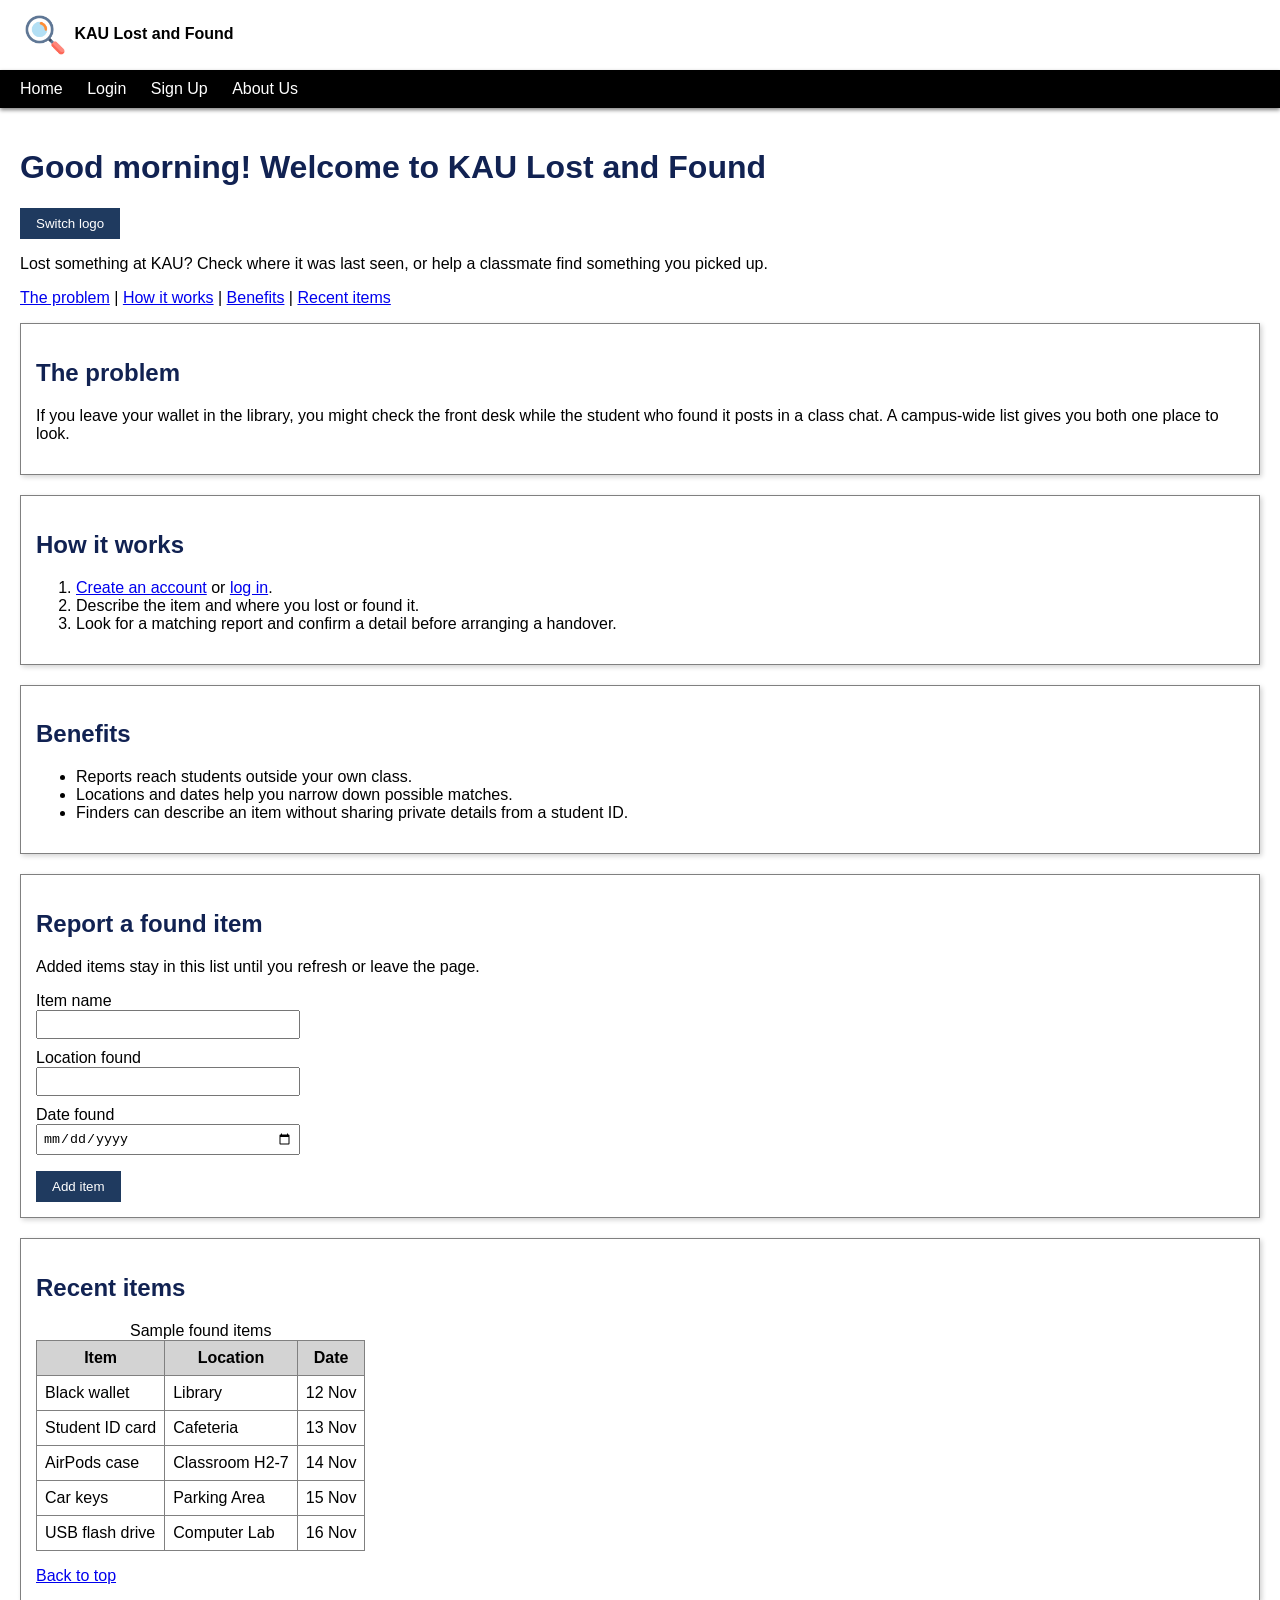
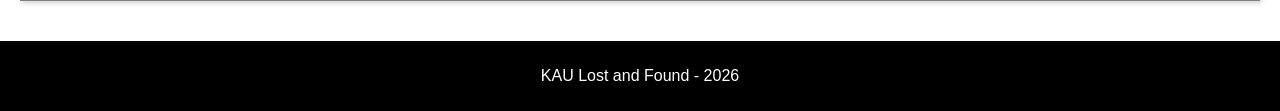
<file: index.html>
<!DOCTYPE html>
<html lang="en">
<head>
  <meta charset="UTF-8">
  <meta name="viewport" content="width=device-width, initial-scale=1">
  <title>KAU Lost and Found - Home</title>
  <link rel="stylesheet" href="css/style.css">
  <style>
    .box[id] { scroll-margin-top: 4rem; }
  </style>
</head>
<body id="top">

  <header>
    <img id="logo" src="images/logo.png" alt="KAU Lost and Found logo" width="50" height="50" usemap="#logomap">
    <map name="logomap">
      <area shape="rect" coords="0,0,50,50" href="about.html" alt="About Us">
    </map>
    <b>KAU Lost and Found</b>
  </header>

  <nav>
    <ul>
      <li><a href="index.html">Home</a></li>
      <li><a href="login.html">Login</a></li>
      <li><a href="signup.html">Sign Up</a></li>
      <li><a href="about.html">About Us</a></li>
    </ul>
  </nav>

  <main>
    <h1><span id="greeting"></span>! Welcome to KAU Lost and Found</h1>
    <button type="button" class="btn" onclick="changeLogo()">Switch logo</button>
    <p>Lost something at KAU? Check where it was last seen, or help a classmate find something you picked up.</p>
    <p>
      <a href="#problem">The problem</a> |
      <a href="#how">How it works</a> |
      <a href="#benefits">Benefits</a> |
      <a href="#recent">Recent items</a>
    </p>

    <article class="box" id="problem">
      <h2>The problem</h2>
      <p>If you leave your wallet in the library, you might check the front desk while the student who found it posts in a class chat. A campus-wide list gives you both one place to look.</p>
    </article>

    <section class="box" id="how">
      <h2>How it works</h2>
      <ol>
        <li><a href="signup.html">Create an account</a> or <a href="login.html">log in</a>.</li>
        <li>Describe the item and where you lost or found it.</li>
        <li>Look for a matching report and confirm a detail before arranging a handover.</li>
      </ol>
    </section>

    <section class="box" id="benefits">
      <h2>Benefits</h2>
      <ul>
        <li>Reports reach students outside your own class.</li>
        <li>Locations and dates help you narrow down possible matches.</li>
        <li>Finders can describe an item without sharing private details from a student ID.</li>
      </ul>
    </section>

    <section class="box" id="report">
      <h2>Report a found item</h2>
      <p>Added items stay in this list until you refresh or leave the page.</p>
      <form onsubmit="addItem(); return false;" novalidate>
        <label for="itemName">Item name</label>
        <input type="text" id="itemName" name="itemName" required>

        <label for="itemPlace">Location found</label>
        <input type="text" id="itemPlace" name="itemPlace" required>

        <label for="itemDate">Date found</label>
        <input type="date" id="itemDate" name="itemDate" required>

        <p id="addMsg" role="status" aria-live="polite"></p>
        <button type="submit" class="btn" onclick="addItem(); return false;">Add item</button>
      </form>
    </section>

    <section class="box" id="recent">
      <h2>Recent items</h2>
      <table>
        <caption>Sample found items</caption>
        <thead>
          <tr><th scope="col">Item</th><th scope="col">Location</th><th scope="col">Date</th></tr>
        </thead>
        <tbody id="itemsBody"></tbody>
      </table>
      <p style="margin-bottom: 0"><a href="#top">Back to top</a></p>
    </section>
  </main>

  <footer>
    <p>KAU Lost and Found - <span id="year">2026</span></p>
  </footer>

  <script>
    document.getElementById("year").textContent = new Date().getFullYear();
  </script>
  <script src="js/script.js"></script>
  <script src="js/home.js"></script>
</body>
</html>
</file>
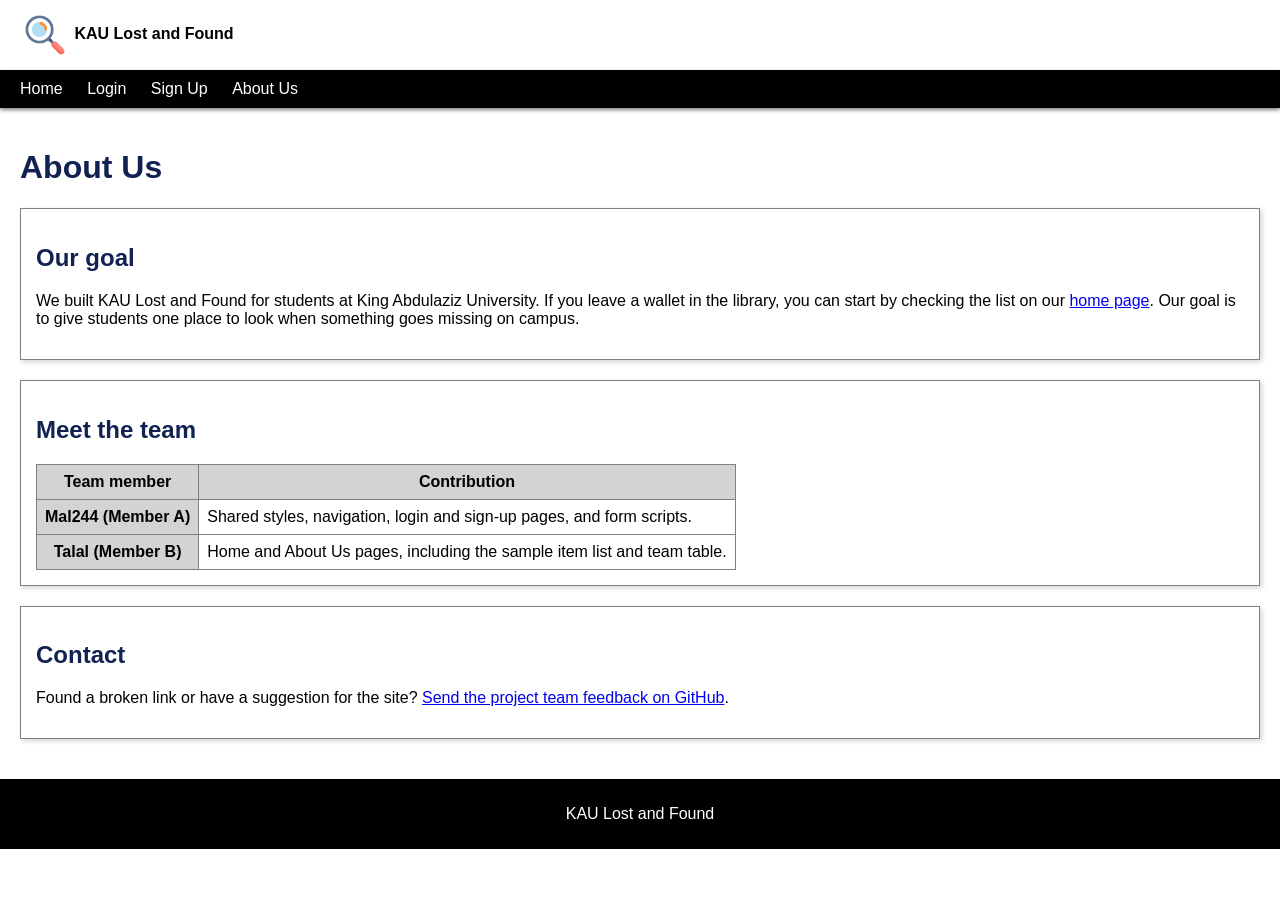
<file: about.html>
<!DOCTYPE html>
<html lang="en">
<head>
  <meta charset="UTF-8">
  <meta name="viewport" content="width=device-width, initial-scale=1">
  <title>KAU Lost and Found - About Us</title>
  <link rel="stylesheet" href="css/style.css">
</head>
<body id="top">

  <header>
    <img src="images/logo.png" alt="KAU Lost and Found logo" width="50" height="50" usemap="#logomap">
    <map name="logomap">
      <area shape="rect" coords="0,0,50,50" href="about.html" alt="About Us">
    </map>
    <b>KAU Lost and Found</b>
  </header>

  <nav>
    <ul>
      <li><a href="index.html">Home</a></li>
      <li><a href="login.html">Login</a></li>
      <li><a href="signup.html">Sign Up</a></li>
      <li><a href="about.html">About Us</a></li>
    </ul>
  </nav>

  <main>
    <h1>About Us</h1>
    <section class="box">
      <h2>Our goal</h2>
      <p>We built KAU Lost and Found for students at King Abdulaziz University. If you leave a wallet in the library, you can start by checking the list on our <a href="index.html#recent">home page</a>. Our goal is to give students one place to look when something goes missing on campus.</p>
    </section>

    <section class="box">
      <h2>Meet the team</h2>
      <table>
        <thead>
          <tr><th scope="col">Team member</th><th scope="col">Contribution</th></tr>
        </thead>
        <tbody>
          <tr><th scope="row">Mal244 (Member A)</th><td>Shared styles, navigation, login and sign-up pages, and form scripts.</td></tr>
          <tr><th scope="row">Talal (Member B)</th><td>Home and About Us pages, including the sample item list and team table.</td></tr>
        </tbody>
      </table>
    </section>

    <section class="box">
      <h2>Contact</h2>
      <p>Found a broken link or have a suggestion for the site? <a href="https://github.com/Mal244/Kau-Lost-And-Found/issues">Send the project team feedback on GitHub</a>.</p>
    </section>
  </main>

  <footer><p>KAU Lost and Found</p></footer>

<script src="js/script.js"></script>
</body>
</html>
</file>
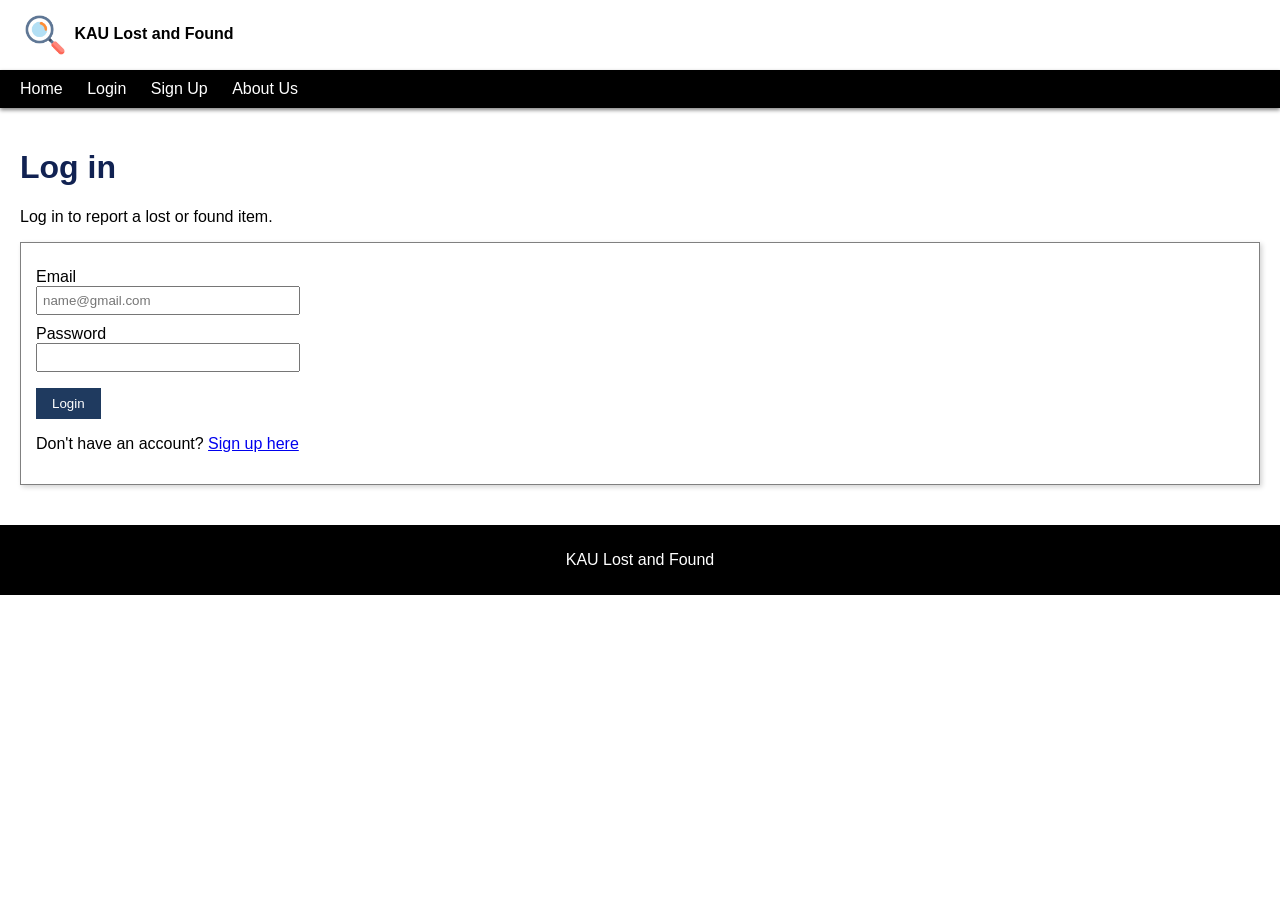
<file: login.html>
<!DOCTYPE html>
<html lang="en">
<head>
  <meta charset="UTF-8">
  <title>KAU Lost and Found Login</title>
  <link rel="stylesheet" href="css/style.css">
</head>
<body>

  <header>
    <img src="images/logo.png" alt="KAU Lost and Found logo" width="50" height="50" usemap="#logomap">
    <map name="logomap">
      <area shape="rect" coords="0,0,50,50" href="about.html" alt="About Us">
    </map>
    <b>KAU Lost and Found</b>
  </header>

  <nav>
    <ul>
      <li><a href="index.html">Home</a></li>
      <li><a href="login.html">Login</a></li>
      <li><a href="signup.html">Sign Up</a></li>
      <li><a href="about.html">About Us</a></li>
    </ul>
  </nav>

  <main>
    <h1>Log in</h1>
    <p>Log in to report a lost or found item.</p>
    <section class="box">
      <form onsubmit="return checkLogin()" novalidate>
        <label for="email">Email</label>
        <input type="email" id="email" name="email" placeholder="name@gmail.com" oninput="checkEmail()" required>
        <span id="emailMsg" style="display: block;"></span>

        <label for="password">Password</label>
        <input type="password" id="password" name="password" minlength="8" required>
        <span id="passwordMsg" style="display: block;"></span>

        <p id="message" style="color: red;"></p>
        <button type="submit" class="btn">Login</button>
      </form>
      <p>Don't have an account? <a href="signup.html">Sign up here</a></p>
    </section>
  </main>

  <footer>
    <p>KAU Lost and Found</p>
  </footer>

  <script src="js/script.js"></script>
</body>
</html>
</file>
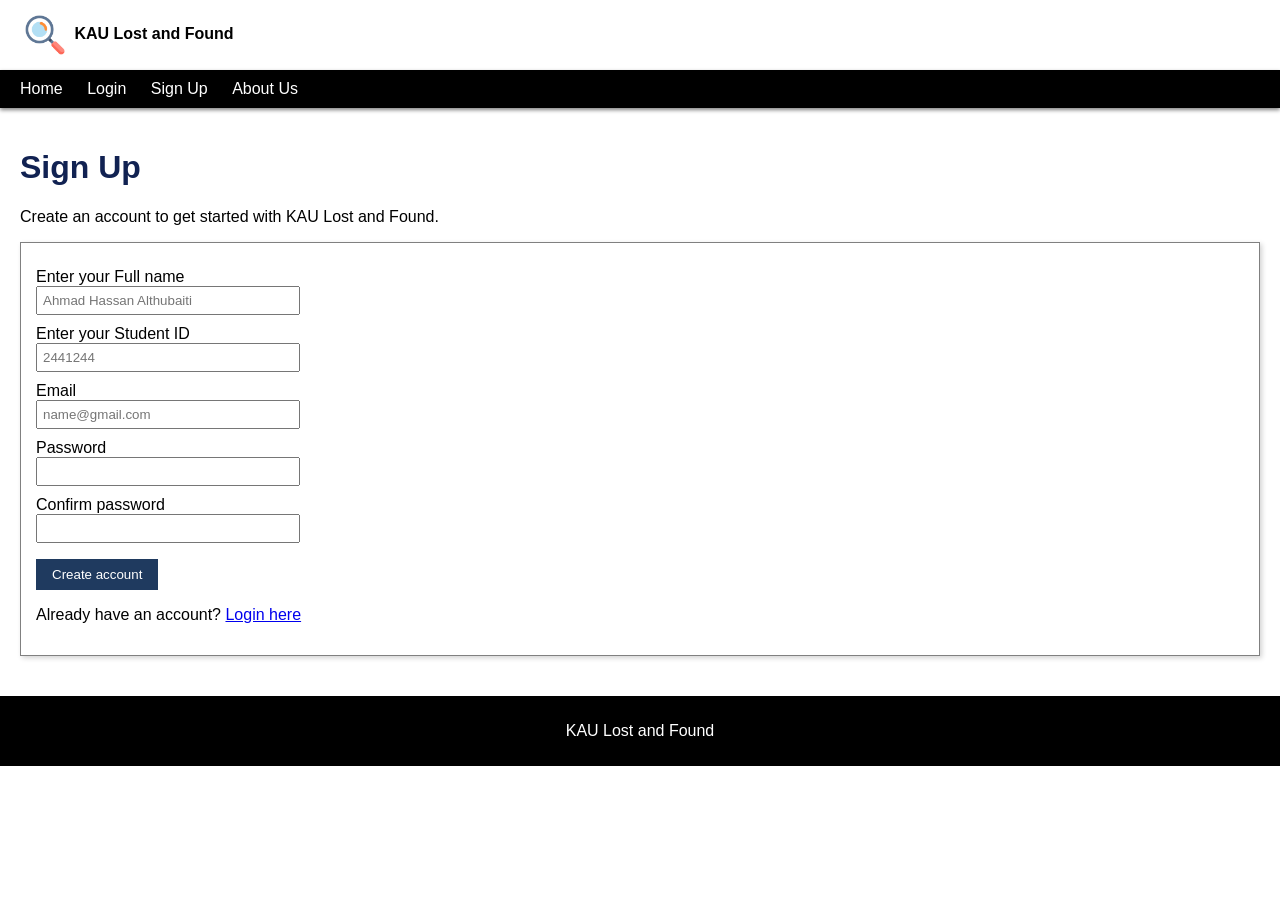
<file: signup.html>
<!DOCTYPE html>
<html lang="en">
<head>
  <meta charset="UTF-8">
  <title>KAU Lost and Found Sign Up</title>
  <link rel="stylesheet" href="css/style.css">
</head>
<body>
 
  <header>
    <img src="images/logo.png" alt="KAU Lost and Found logo" width="50" height="50" usemap="#logomap">
    <map name="logomap">
      <area shape="rect" coords="0,0,50,50" href="about.html" alt="About Us">
    </map>
    <b>KAU Lost and Found</b>
  </header>
 
  <nav>
    <ul>
      <li><a href="index.html">Home</a></li>
      <li><a href="login.html">Login</a></li>
      <li><a href="signup.html">Sign Up</a></li>
      <li><a href="about.html">About Us</a></li>
    </ul>
  </nav>
 
  <main>
    <h1>Sign Up</h1>
    <p>Create an account to get started with KAU Lost and Found.</p>
    <section class="box">
      <form onsubmit="return checkPasswords()" novalidate>
 
        <label for="name">Enter your Full name</label>
        <input type="text" id="name" name="name" placeholder="Ahmad Hassan Althubaiti" oninput="checkName()" required>
        <span id="nameMsg" style="display: block;"></span>
 
        <label for="studentid">Enter your Student ID</label>
        <input type="text" id="studentid" name="studentid" placeholder="2441244" oninput="checkStudentId()" required>
        <span id="studentidMsg" style="display: block;"></span>
 
        <label for="email">Email</label>
        <input type="email" id="email" name="email" placeholder="name@gmail.com" oninput="checkEmail()" required>
        <span id="emailMsg" style="display: block;"></span>
 
        <label for="password">Password</label>
        <input type="password" id="password" name="password" minlength="8" oninput="checkPass()" required>
        <span id="passwordMsg" style="display: block;"></span>
 
        <label for="confirm">Confirm password</label>
        <input type="password" id="confirm" name="confirm" minlength="8" oninput="checkConfirm()" required>
        <span id="confirmMsg" style="display: block;"></span>
 
        <p id="message" style="color: red;"></p>
 
        <button type="submit" class="btn">Create account</button>
      </form>
      <p>Already have an account? <a href="login.html">Login here</a></p>
    </section>
  </main>
 
  <footer>
    <p>KAU Lost and Found</p>
  </footer>
 
  <script src="js/script.js"></script>
</body>
</html>
</file>
<file: css/style.css>
/*  CSS style for our pages, this is used by all pages */

body {
  font-family: Arial, sans-serif;
  margin: 0;
  padding: 0;
  background-color: rgb(255, 255, 255);
  color: black;
}

h1, h2 {
  color: #112252;
}

/* the logo and title */
header {
  padding: 10px 20px;
}

header img {
  vertical-align: middle;
}

/* the Menu bar */
nav {
  background-color: #000000;
  padding: 10px 20px;
  position: sticky;
  top: 0;
  z-index: 10;
  box-shadow: 0px 2px 4px gray;
}

nav ul {
  list-style: none;
  margin: 0;
  padding: 0;
}

nav li {
  display: inline;
  margin-right: 20px;
}

nav a {
  color: white;
  text-decoration: none;
}

nav a:hover {
  text-decoration: underline;
}

main {
  padding: 20px;
}

.box {
  border: 1px solid gray;
  box-shadow: 2px 2px 5px lightgray;
  padding: 15px;
  margin-bottom: 20px;
}

.btn {
  background-color: #1f3a5f;
  color: white;
  border: none;
  padding: 8px 16px;
}

/* Forms */
label {
  display: block;
  margin-top: 10px;
}

input {
  width: 250px;
  padding: 5px;
}

/* Tables */
table {
  border-collapse: collapse;
}

th, td {
  border: 1px solid gray;
  padding: 8px;
}

th {
  background-color: lightgray;
}

footer {
  background-color: #000000;
  color: white;
  text-align: center;
  padding: 10px;
}
</file>
